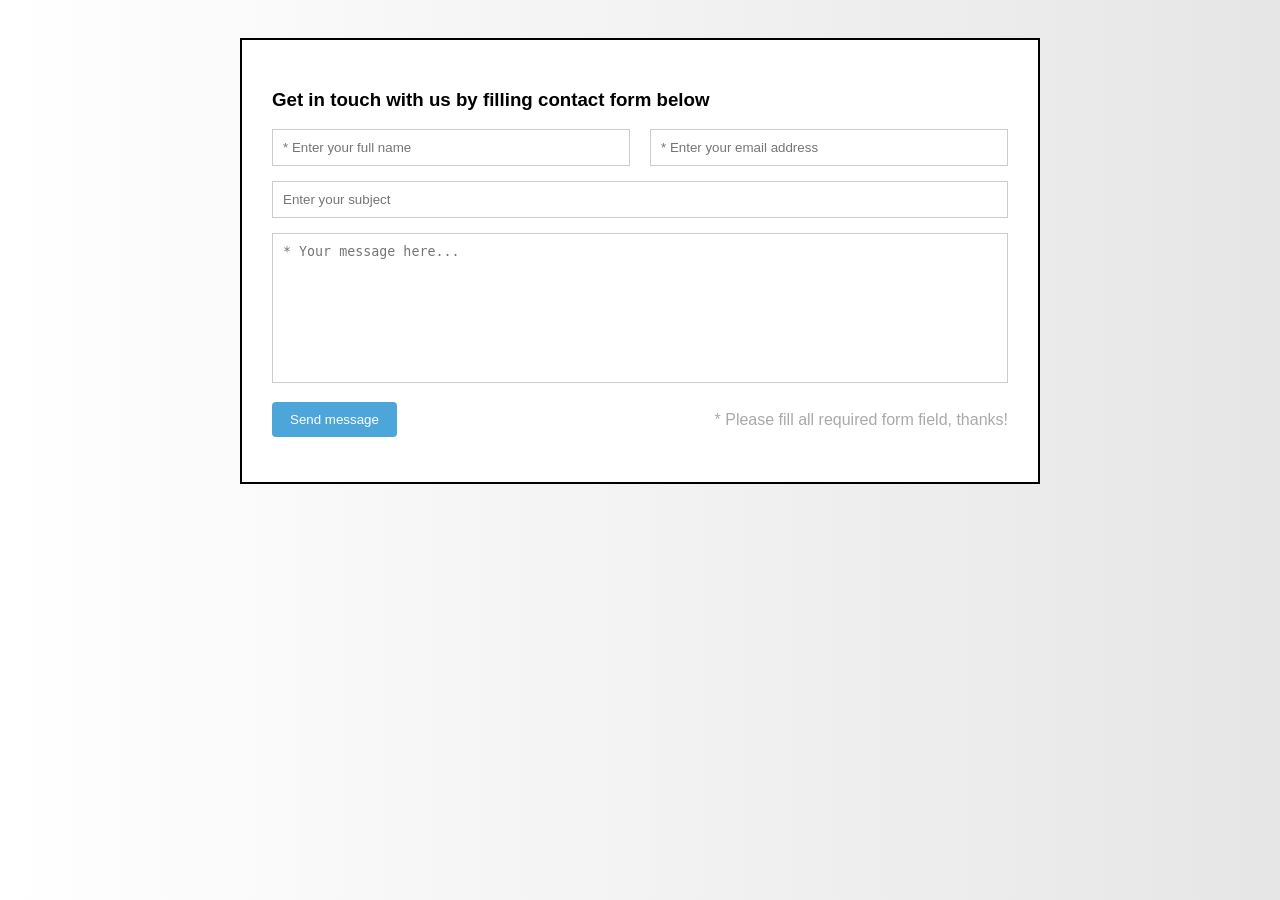
<file: EX1/index.html>
<!DOCTYPE html>
<html lang="en">
<head>
    <meta charset="UTF-8">
    <meta name="viewport" content="width=device-width, initial-scale=1.0">
    <title>Document</title>
    <link rel="stylesheet" href="style.css">
</head>
<body>
    <div class="container">

        <div class="form-box">

            <h3 class="title">
                Get in touch with us by filling contact form below
            </h3>

            <div class="row row-2">
                <div class="box">
                    <input type="text" placeholder="* Enter your full name">
                </div>

                <div class="box">
                    <input type="email" placeholder="* Enter your email address">
                </div>
            </div>

            <div class="row">
                <div class="box full">
                    <input type="text" placeholder="Enter your subject">
                </div>
            </div>

            <div class="row">
                <div class="box full">
                    <textarea placeholder="* Your message here..."></textarea>
                </div>
            </div>

            <div class="row row-bottom">
                <button>Send message</button>
                <span>* Please fill all required form field, thanks!</span>
            </div>

        </div>

    </div>

</body>
</html>
</file>
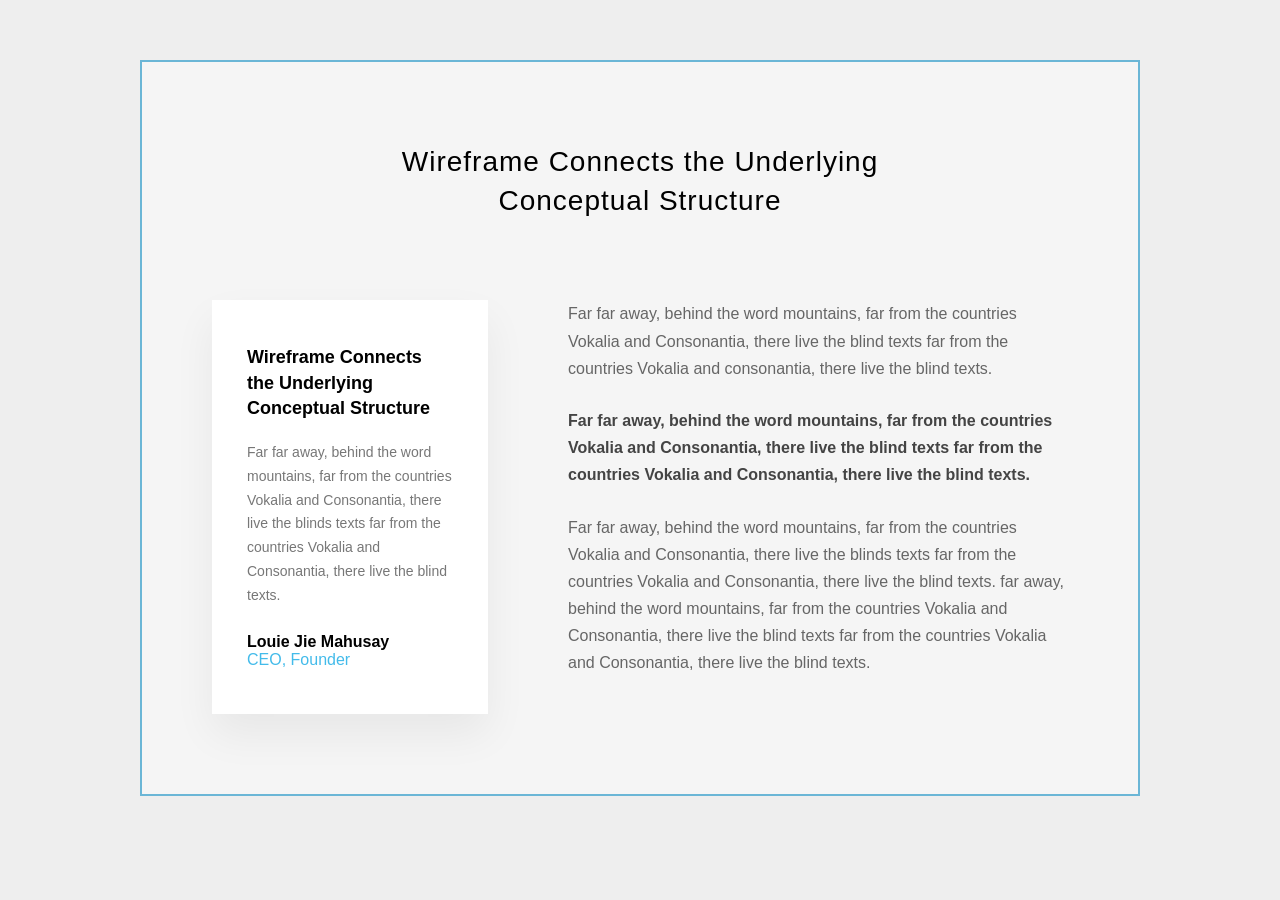
<file: EX3/index.html>
<!DOCTYPE html>
<html lang="en">
<head>
    <meta charset="UTF-8">
    <title>Wireframe</title>
    <link rel="stylesheet" href="style.css">
</head>
<body>

    <div class="container">

        <h2 class="title">
            Wireframe Connects the Underlying <br>
            Conceptual Structure
        </h2>

        <div class="content">
            <div class="card">
                <h3>Wireframe Connects the Underlying Conceptual Structure</h3>
                <p>
                    Far far away, behind the word 
                    mountains, far from the countries
                    Vokalia and Consonantia, there 
                    live the blinds texts far from the 
                    countries Vokalia and
                    Consonantia, there live the blind 
                    texts.
                </p>
                <h4>Louie Jie Mahusay</h4>
                <span>CEO, Founder</span>
            </div>
            <div class="text">
                <p>
                    Far far away, behind the word mountains, far from the countries Vokalia 
                    and Consonantia, there live the blind texts far from the countries 
                    Vokalia and consonantia, there live the blind texts.
                </p>

                <p class="bold">
                    Far far away, behind the word mountains, far from the countries Vokalia 
                    and Consonantia, there live the blind texts far from the countries Vokalia
                    and Consonantia, there live the blind texts.
                </p>

                <p>
                    Far far away, behind the word mountains, far from the countries Vokalia 
                    and Consonantia, there live the blinds texts far from the countries
                    Vokalia and Consonantia, there live the blind texts. far away, behind
                    the word mountains, far from the countries Vokalia and Consonantia,
                    there live the blind texts far from the countries Vokalia and 
                    Consonantia, there live the blind texts.
                </p>
            </div>

        </div>

    </div>

</body>
</html>
</file>
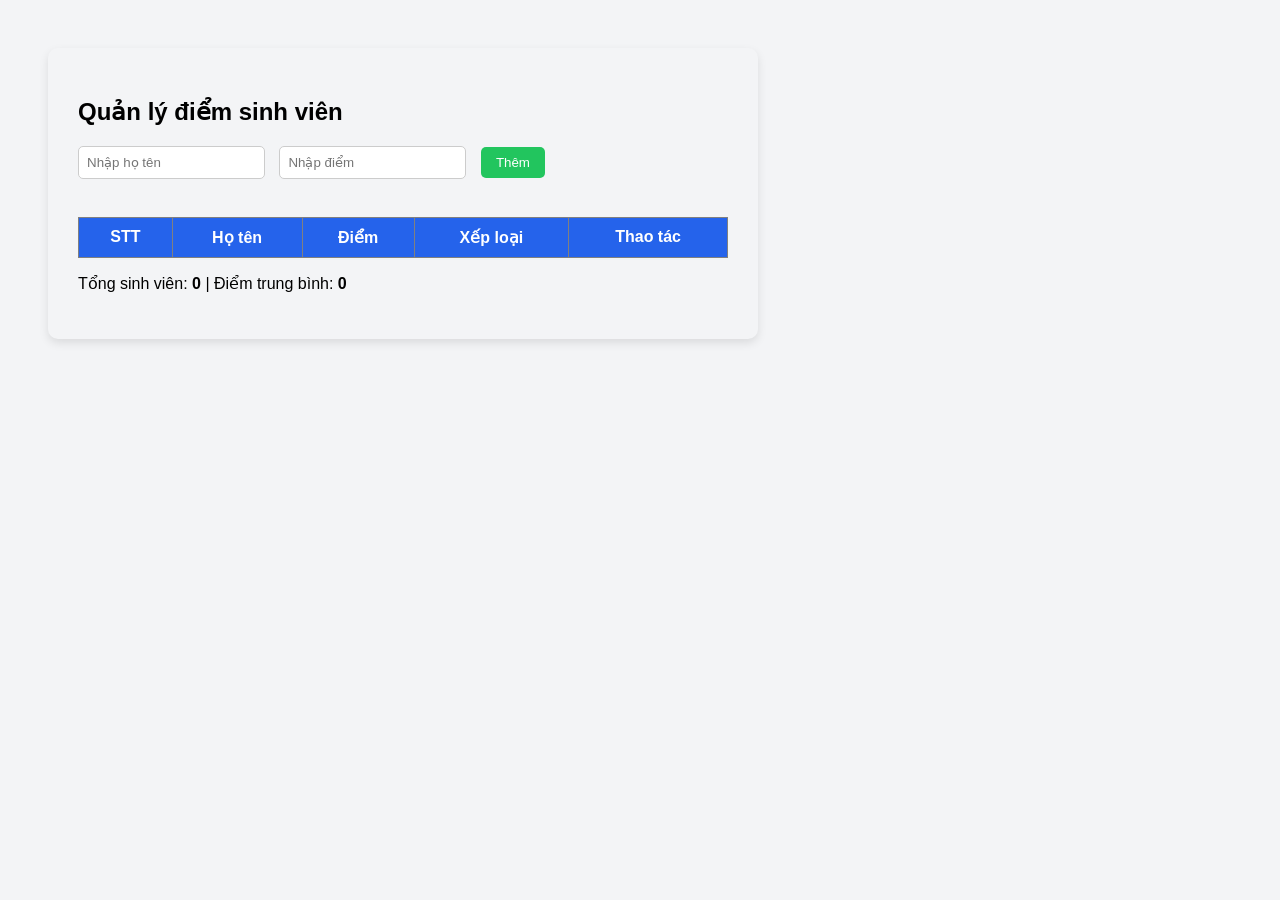
<file: Bai_thuc_hanh/Bai_thuc_hanh_4/1.1_Bangdiemsinhvien/index.html>
<!DOCTYPE html>
<html lang="vi">
<head>
<meta charset="UTF-8">
<title>Quản lý điểm sinh viên</title>
<link rel="stylesheet" href="style.css">
</head>
<body>
    <div class="container">
        <h2>Quản lý điểm sinh viên</h2>
        <input type="text" id="name" placeholder="Nhập họ tên">
        <input type="number" id="score" placeholder="Nhập điểm">
        <button id="addBtn">Thêm</button>
        <br><br>
        <table border="1" width="500">
            <thead>
            <tr>
                <th>STT</th>
                <th>Họ tên</th>
                <th>Điểm</th>
                <th>Xếp loại</th>
                <th>Thao tác</th>
            </tr>
            </thead>
            <tbody id="tableBody"></tbody>
        </table>
        <p>
            Tổng sinh viên: <b id="total">0</b> |
            Điểm trung bình: <b id="avg">0</b>
        </p>
    </div>
    <script src="b1.js"></script>
</body>
</html>
</file>
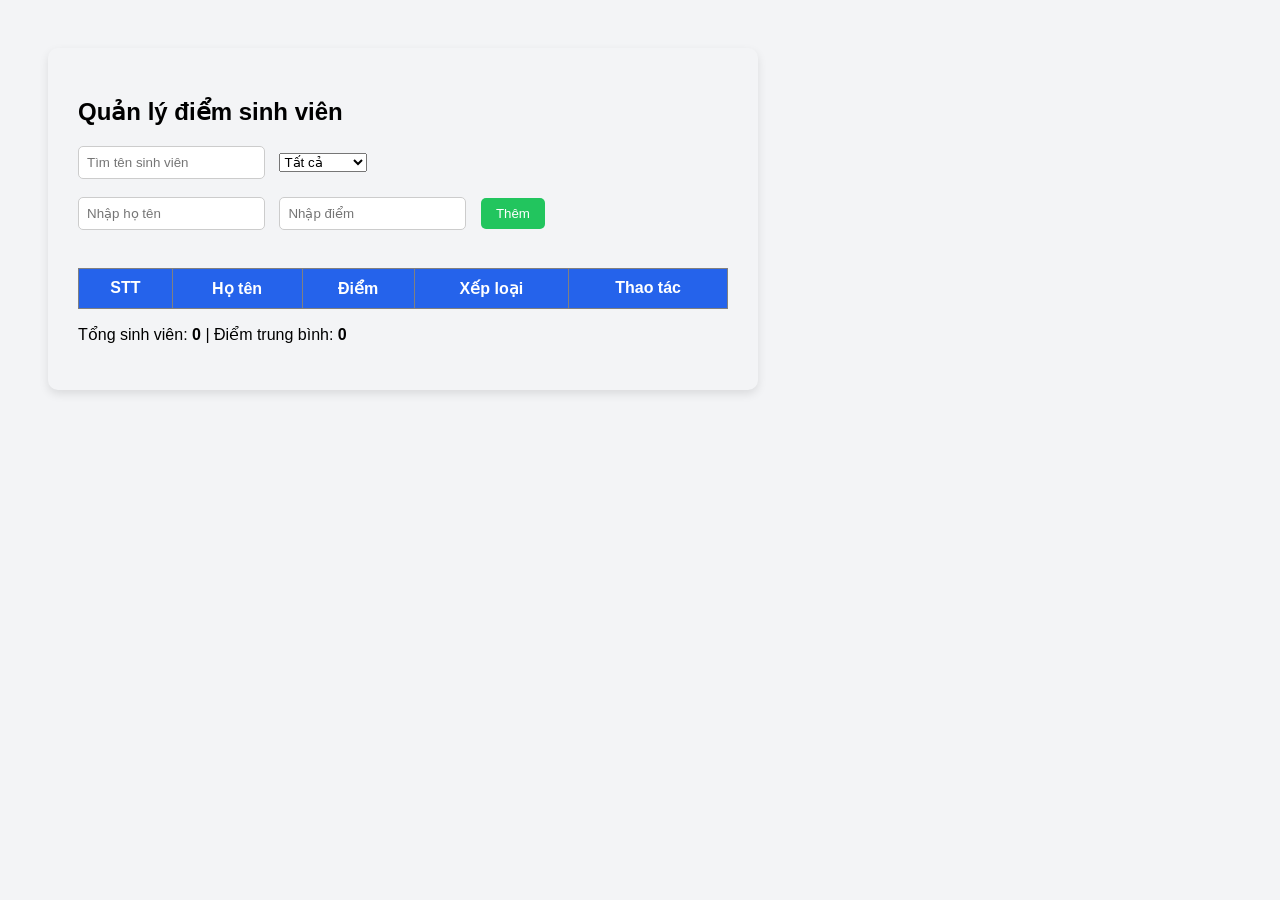
<file: Bai_thuc_hanh/Bai_thuc_hanh_4/1.2/index.html>
<!DOCTYPE html>
<html lang="vi">
<head>
<meta charset="UTF-8">
<title>Quản lý điểm sinh viên</title>
<link rel="stylesheet" href="style.css">
</head>
<body>
    <div class="container">
        <h2>Quản lý điểm sinh viên</h2>
        <input type="text" id="searchInput" placeholder="Tìm tên sinh viên">

        <select id="filterRank">
        <option value="all">Tất cả</option>
        <option value="Giỏi">Giỏi</option>
        <option value="Khá">Khá</option>
        <option value="Trung Bình">Trung Bình</option>
        <option value="Yếu">Yếu</option>
        </select>

        <br><br>
        <input type="text" id="name" placeholder="Nhập họ tên">
        <input type="number" id="score" placeholder="Nhập điểm">
        <button id="addBtn">Thêm</button>
        <br><br>
        <table border="1" width="500">
            <thead>
            <tr>
                <th>STT</th>
                <th>Họ tên</th>
                <th id="sortScore">Điểm</th>
                <th>Xếp loại</th>
                <th>Thao tác</th>
            </tr>
            </thead>
            <tbody id="tableBody"></tbody>
        </table>
        <p>
            Tổng sinh viên: <b id="total">0</b> |
            Điểm trung bình: <b id="avg">0</b>
        </p>
    </div>
    <script src="b2.js"></script>
</body>
</html>
</file>
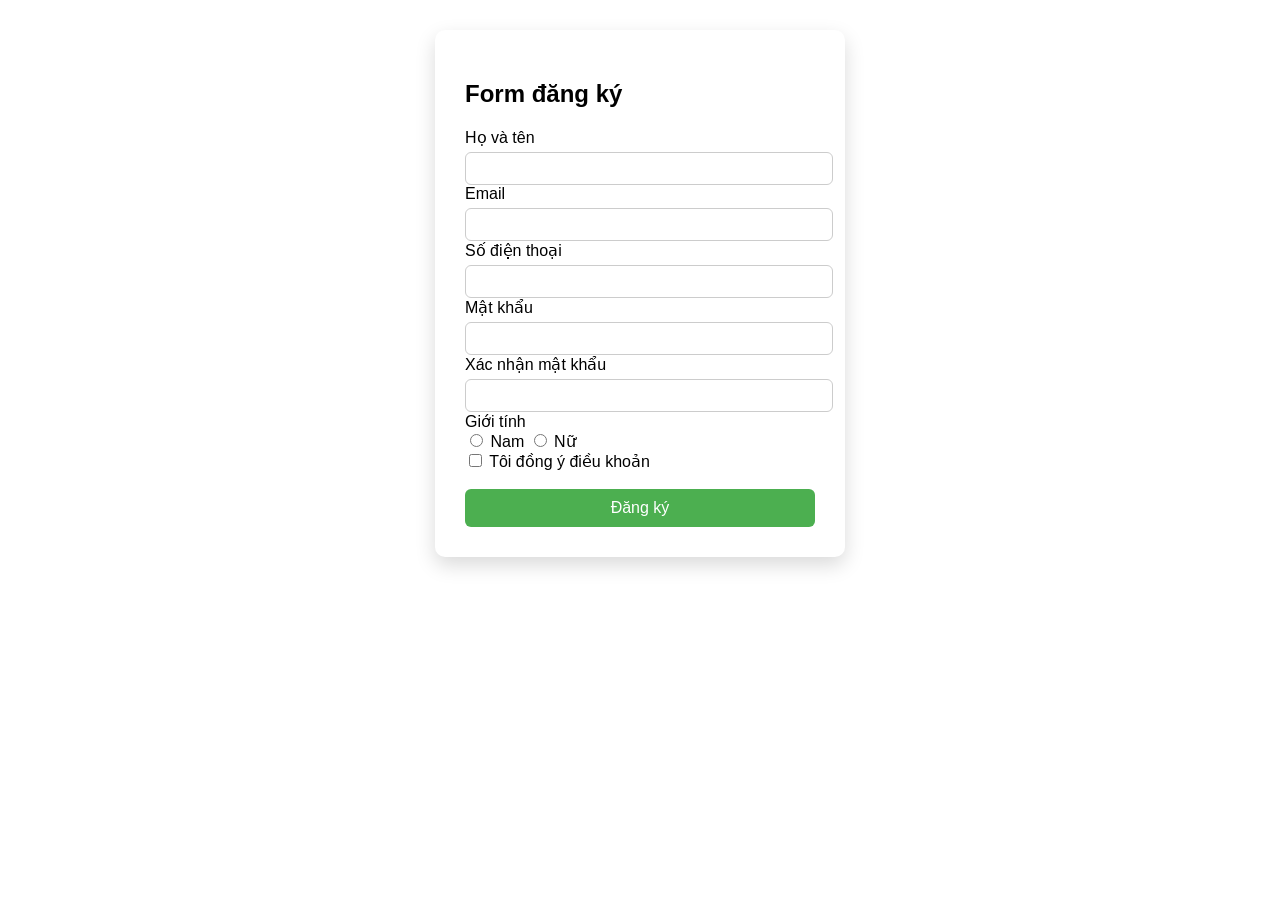
<file: Bai_thuc_hanh/Bai_thuc_hanh_4/2.1_Formdktk/index.html>
<!DOCTYPE html>
<html lang="vi">
<head>
<meta charset="UTF-8">
<title>Form đăng ký</title>
<link rel="stylesheet" href="style.css">
</head>
<body>

    

    <form id="registerForm">
    <h2>Form đăng ký</h2>

    <div>
        <label>Họ và tên</label><br>
        <input type="text" id="fullname">
        <div class="error" id="fullnameError"></div>
    </div>

    <div>
        <label>Email</label><br>
        <input type="text" id="email">
        <div class="error" id="emailError"></div>
    </div>

    <div>
        <label>Số điện thoại</label><br>
        <input type="text" id="phone">
        <div class="error" id="phoneError"></div>
    </div>

    <div>
        <label>Mật khẩu</label><br>
        <input type="password" id="password">
        <div class="error" id="passwordError"></div>
    </div>

    <div>
        <label>Xác nhận mật khẩu</label><br>
        <input type="password" id="confirmPassword">
        <div class="error" id="confirmError"></div>
        </div>

    <div>
        <label>Giới tính</label><br>
        <input type="radio" name="gender" value="Nam"> Nam
        <input type="radio" name="gender" value="Nữ"> Nữ
        <div class="error" id="genderError"></div>
    </div>

    <div>
        <input type="checkbox" id="terms"> Tôi đồng ý điều khoản
        <div class="error" id="termsError"></div>
    </div>

    <br>
    <button type="submit">Đăng ký</button>

    </form>

    <h3 id="success"></h3>

<script src="form.js"></script>
</body>
</html>
</file>
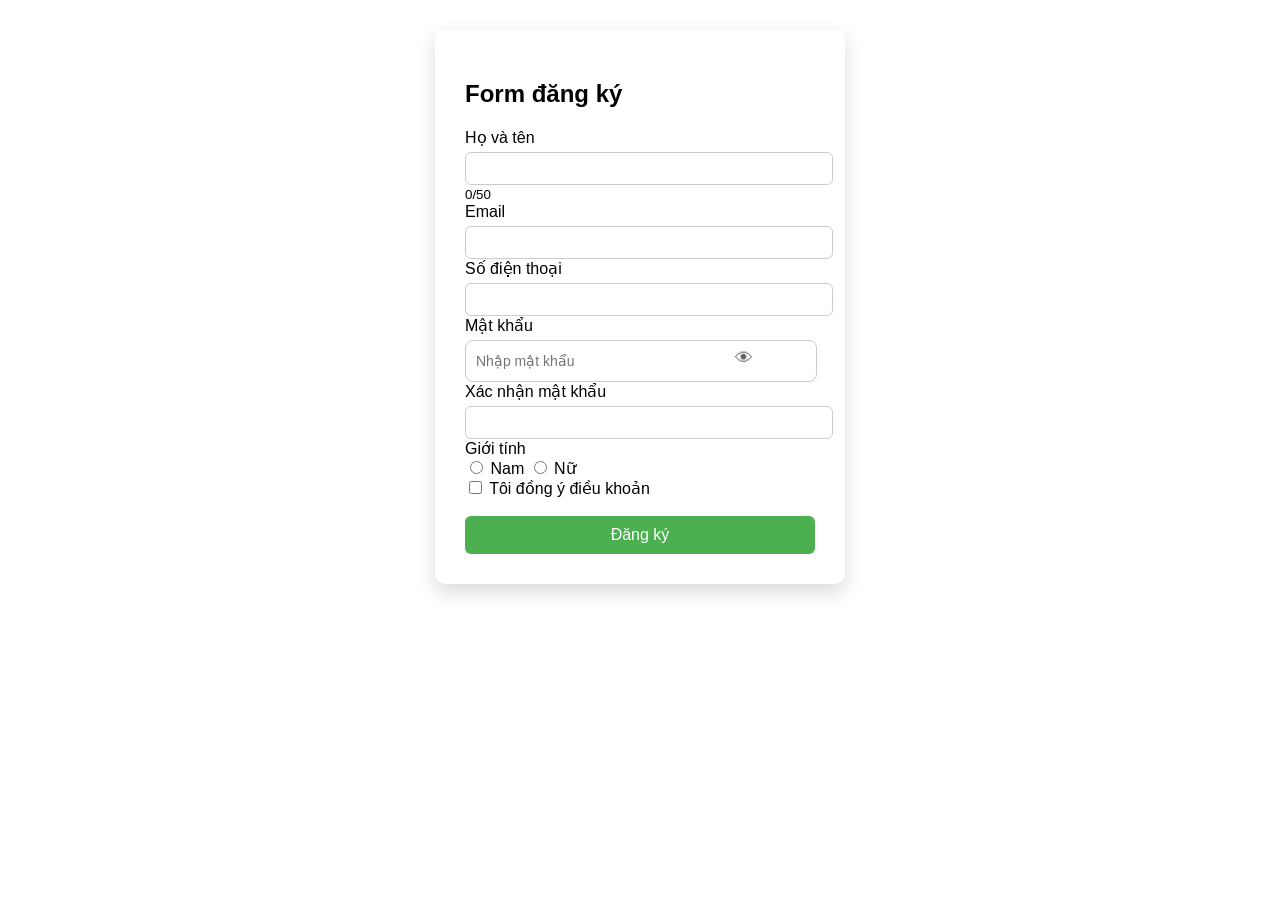
<file: Bai_thuc_hanh/Bai_thuc_hanh_4/2.1_Nangcao/index.html>
<!DOCTYPE html>
<html lang="vi">
<head>
<meta charset="UTF-8">
<title>Form đăng ký</title>
<link rel="stylesheet" href="style.css">
</head>
<body>

<form id="registerForm">
    <h2>Form đăng ký</h2>

    <div>
        <label>Họ và tên</label><br>
        <input type="text" id="fullname">
        <small id="nameCount">0/50</small>
        <div class="error" id="fullnameError"></div>
    </div>

    <div>
        <label>Email</label><br>
        <input type="text" id="email">
        <div class="error" id="emailError"></div>
    </div>

    <div>
        <label>Số điện thoại</label><br>
        <input type="text" id="phone">
        <div class="error" id="phoneError"></div>
    </div>

    <div>
        <label>Mật khẩu</label><br>
    
        <div class="password-wrapper">
            <input type="password" id="password" placeholder="Nhập mật khẩu">
            <span id="togglePass">👁</span>
        </div>
    </div>

    <div>
        <label>Xác nhận mật khẩu</label><br>
        <input type="password" id="confirmPassword">
        <div class="error" id="confirmError"></div>
    </div>

    <div>
        <label>Giới tính</label><br>
        <input type="radio" name="gender" value="Nam"> Nam
        <input type="radio" name="gender" value="Nữ"> Nữ
        <div class="error" id="genderError"></div>
    </div>

    <div>
        <input type="checkbox" id="terms"> Tôi đồng ý điều khoản
        <div class="error" id="termsError"></div>
    </div>

    <br>
    <button type="submit">Đăng ký</button>
</form>

<h3 id="success"></h3>

<script src="form.js"></script>
</body>
</html>
</file>
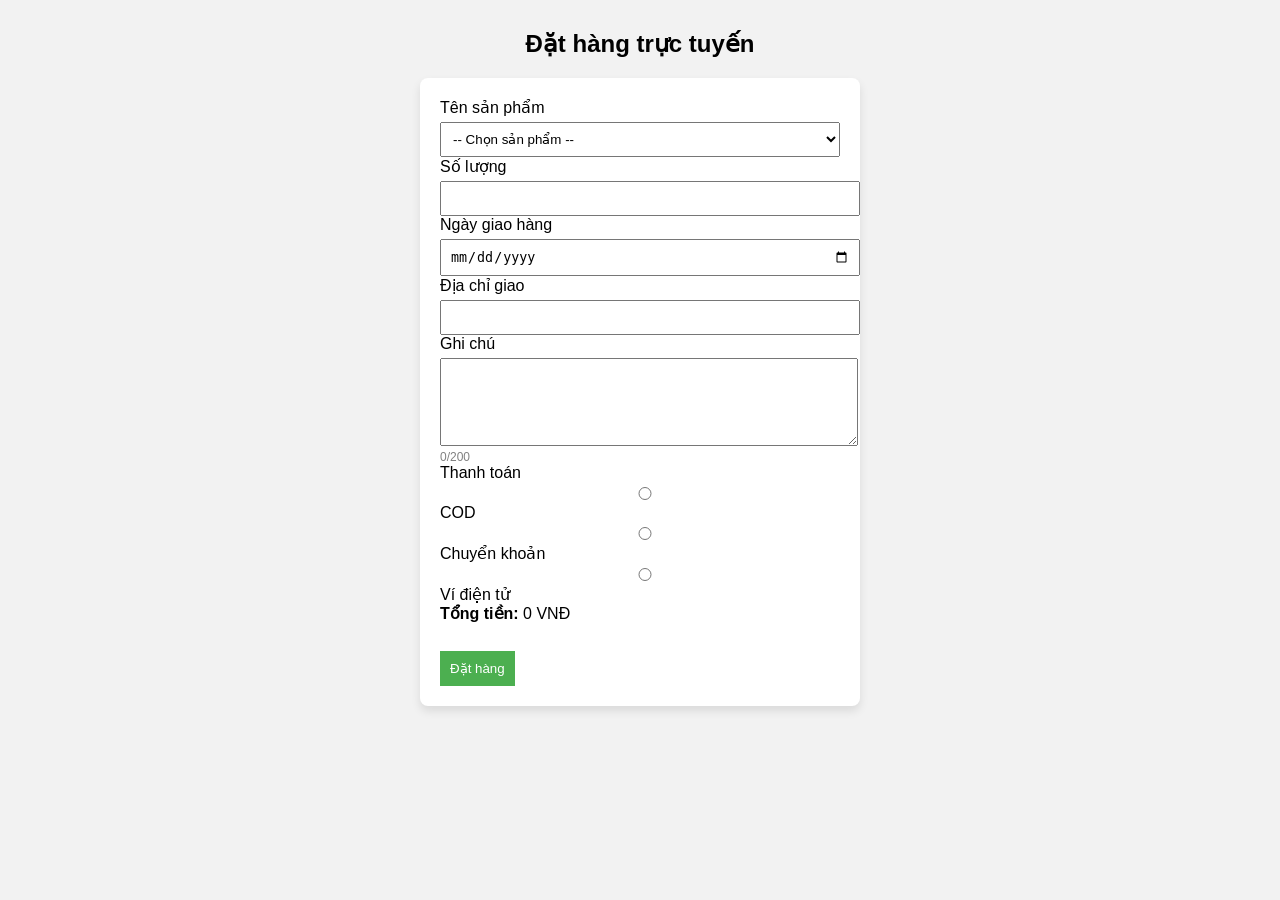
<file: Bai_thuc_hanh/Bai_thuc_hanh_4/2.2_Formdathang/index.html>
<!DOCTYPE html>
<html lang="vi">
<head>
<meta charset="UTF-8">
<title>Form đặt hàng</title>
<link rel="stylesheet" href="style.css">
</head>
<body>

    <h2 class="title">Đặt hàng trực tuyến</h2>

    <form id="orderForm">

    <div>
        <label>Tên sản phẩm</label><br>
        <select id="product">
            <option value="">-- Chọn sản phẩm --</option>
            <option value="Áo">Áo</option>
            <option value="Quần">Quần</option>
            <option value="Giày">Giày</option>
        </select>
        <div class="error" id="productError"></div>
    </div>

    <div>
        <label>Số lượng</label><br>
        <input type="number" id="quantity">
        <div class="error" id="quantityError"></div>
    </div>

    <div>
        <label>Ngày giao hàng</label><br>
        <input type="date" id="date">
        <div class="error" id="dateError"></div>
    </div>

    <div>
        <label>Địa chỉ giao</label><br>
        <input type="text" id="address">
        <div class="error" id="addressError"></div>
    </div>

    <div>
        <label>Ghi chú</label><br>
        <textarea id="note"></textarea>
        <div id="count">0/200</div>
        <div class="error" id="noteError"></div>
    </div>

    <div>
        <label>Thanh toán</label><br>
        <input type="radio" name="pay" value="COD"> COD
        <input type="radio" name="pay" value="Bank"> Chuyển khoản
        <input type="radio" name="pay" value="Wallet"> Ví điện tử
        <div class="error" id="payError"></div>
    </div>

    <div>
        <b>Tổng tiền:</b> <span id="total">0</span> VNĐ
    </div>

    <br>
    <button type="submit">Đặt hàng</button>

    </form>

    <div id="confirmBox" style="display:none">
        <h3>Xác nhận đơn hàng</h3>
        <p id="summary"></p>

        <button id="confirmBtn">Xác nhận</button>
        <button id="cancelBtn">Hủy</button>
    </div>

    <h3 id="success"></h3>

    <script src="script.js"></script>

</body>
</html>
</file>
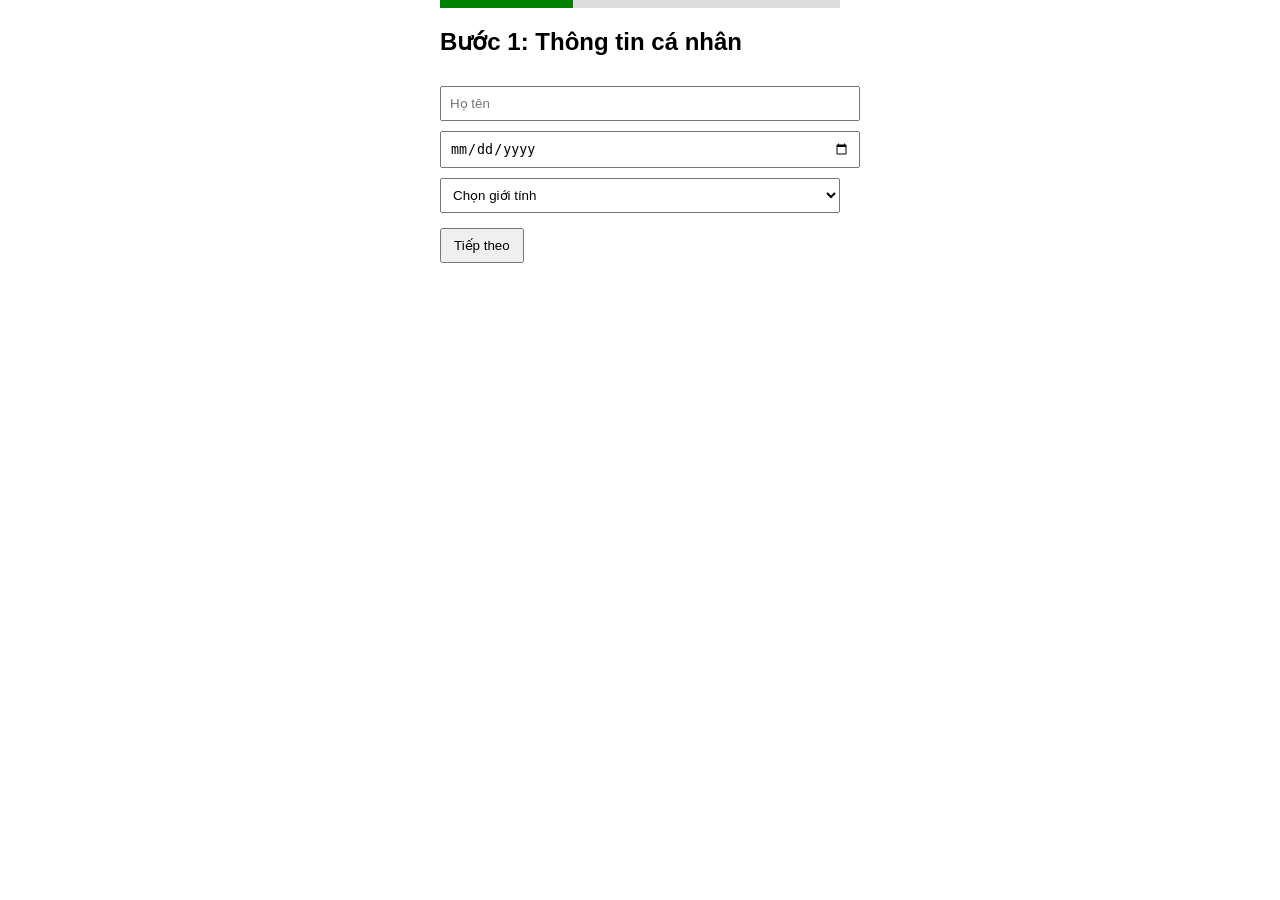
<file: Bai_thuc_hanh/Bai_thuc_hanh_4/Multi-step/index.html>
<!DOCTYPE html>
<html lang="vi">
<head>
<meta charset="UTF-8">
<title>Multi Step Form</title>
<link rel="stylesheet" href="style.css">
</head>
<body>

<form id="form">
  <div class="progress">
    <div id="progressBar"></div>
  </div>

  <div class="step active">
    <h2>Bước 1: Thông tin cá nhân</h2>

    <input type="text" id="fullname" placeholder="Họ tên">
    <div class="error" id="fullnameError"></div>

    <input type="date" id="dob">
    <div class="error" id="dobError"></div>

    <select id="gender">
      <option value="">Chọn giới tính</option>
      <option>Nam</option>
      <option>Nữ</option>
    </select>
    <div class="error" id="genderError"></div>

    <button type="button" onclick="nextStep()">Tiếp theo</button>
  </div>

  <div class="step">
    <h2>Bước 2: Tài khoản</h2>

    <input type="email" id="email" placeholder="Email">
    <div class="error" id="emailError"></div>

    <input type="password" id="password" placeholder="Mật khẩu">
    <div class="error" id="passwordError"></div>

    <input type="password" id="confirm" placeholder="Xác nhận mật khẩu">
    <div class="error" id="confirmError"></div>

    <button type="button" onclick="prevStep()">Quay lại</button>
    <button type="button" onclick="nextStep()">Tiếp theo</button>
  </div>

  <div class="step">
    <h2>Bước 3: Xác nhận</h2>

    <div id="result"></div>

    <button type="button" onclick="prevStep()">Quay lại</button>
    <button type="submit">Đăng ký</button>
  </div>

</form>

<script src="script.js"></script>
</body>
</html>
</file>
<file: EX1/style.css>
*{
    box-sizing: border-box;
}
body{
    font-family: Arial, sans-serif;
    background: linear-gradient(to right, #ffffff, #e6e6e6);
    display: flex;
    justify-content: center;
    padding: 30px;
}
.container{
    width: 800px;
}
.form-box{
    background: white;
    border: 2px solid black;
    padding: 30px;
}
.row{
    display: flex;
    gap: 20px; 
    margin-bottom: 15px;
}
.rox-2{
    gap: 10px;
}
.box{
    flex:1;
}
input,
textarea {
    width: 100%;
    padding: 10px;
    border: 1px solid #ccc;
}
textarea {
    height: 150px;
    resize: none;
}
.row-bottom {
    justify-content: space-between;
    align-items: center;
    color:darkgray;
}
button {
    padding: 10px 18px;
    background: #4da6d9;
    color: white;
    border: none;
    border-radius: 4px;
}
</file>
<file: EX3/style.css>
* {
    box-sizing: border-box;
    margin: 0;
    padding: 0;
}

body {
    font-family: Arial, sans-serif;
    background: #eeeeee;
    padding: 60px;
}

.container {
    max-width: 1000px;
    margin: auto;
    background: #f5f5f5;
    border: 2px solid #6bb6d6;
    padding: 80px 70px;
}

.title {
    text-align: center;
    font-size: 28px;
    font-weight: 400;
    margin-bottom: 80px;
    letter-spacing: 1px;
    line-height: 1.4;
}

.content {
    display: flex;
    justify-content: center;
    gap: 80px;
}

.card {
    width: 320px;
    background: #ffffff;
    padding: 45px 35px;
    box-shadow: 0 20px 40px rgba(0,0,0,0.06);
}

.card h3 {
    font-size: 18px;
    margin-bottom: 20px;
    line-height: 1.4;
}

.card p {
    font-size: 14px;
    color: #777;
    line-height: 1.7;
    margin-bottom: 25px;
}

.card span {
    color: rgb(67, 187, 234);
}

.name {
    font-weight: bold;
}

.job {
    color: #3ba4db;
    font-size: 14px;
}

.text {
    max-width: 500px;
}

.text p {
    margin-bottom: 25px;
    line-height: 1.7;
    color: #666;
}

.text .bold {
    font-weight: bold;
    color: #444;
}
</file>
<file: Bai_thuc_hanh/Bai_thuc_hanh_4/1.1_Bangdiemsinhvien/style.css>
body{
    font-family: Arial;
    background: #f3f4f6;
    padding:40px;
}

.container{
    background: while;
    padding: 30px;
    border-radius: 10px;
    width: 650px;
    box-shadow: 0 4px 10px rgba(0,0,0,0.1);
}

input{
    padding: 8px;
    margin-right: 10px;
    border:1px solid #ccc;
    border-radius:5px;
}

button{
    padding:8px 15px;
    background:#22c55e;
    color:white;
    border:none;
    border-radius:5px;
    cursor:pointer;
}

table{
    width:100%;
    border-collapse:collapse;
    margin-top:20px;
}

th{
    background:#2563eb;
    color:white;
    padding:10px;
}

td{
    padding:10px;
    text-align:center;
}

tbody tr:nth-child(even){
    background:#f1f5f9;
}
.deleteBtn{
    background-color: red;
    color: white;
    border: none;
    padding: 6px 10px;
    cursor: pointer;
}

.deleteBtn:hover{
    background-color: darkred;
}

.low-score{
    background-color: yellow;
}
tbody tr.low-score{
    background-color: yellow;
}
</file>
<file: Bai_thuc_hanh/Bai_thuc_hanh_4/1.2/style.css>
body{
    font-family: Arial;
    background: #f3f4f6;
    padding:40px;
}

.container{
    background: while;
    padding: 30px;
    border-radius: 10px;
    width: 650px;
    box-shadow: 0 4px 10px rgba(0,0,0,0.1);
}

input{
    padding: 8px;
    margin-right: 10px;
    border:1px solid #ccc;
    border-radius:5px;
}

button{
    padding:8px 15px;
    background:#22c55e;
    color:white;
    border:none;
    border-radius:5px;
    cursor:pointer;
}

table{
    width:100%;
    border-collapse:collapse;
    margin-top:20px;
}

th{
    background:#2563eb;
    color:white;
    padding:10px;
}

td{
    padding:10px;
    text-align:center;
}

tbody tr:nth-child(even){
    background:#f1f5f9;
}
.deleteBtn{
    background-color: red;
    color: white;
    border: none;
    padding: 6px 10px;
    cursor: pointer;
}

.deleteBtn:hover{
    background-color: darkred;
}

.low-score{
    background-color: yellow;
}
tbody tr.low-score{
    background-color: yellow;
}
</file>
<file: Bai_thuc_hanh/Bai_thuc_hanh_4/2.1_Formdktk/style.css>
body{
    font-family: Arial, Helvetica, sans-serif;
    background: rgba(188, 183, 188, 0.4)f3;
    margin:0;
}

.title{
    text-align:center;
    margin-top:40px;
    color:#333;
}

form{
    background:white;
    padding:30px;
    border-radius:10px;
    width:350px;
    margin:30px auto;  
    box-shadow:0 8px 20px rgba(0,0,0,0.15);
}

input[type="text"],
input[type="password"]{
    width:100%;
    padding:8px;
    margin-top:5px;
    border-radius:6px;
    border:1px solid #ccc;
}

input:focus{
    border-color:#4CAF50;
    box-shadow:0 0 5px rgba(76,175,80,0.4);
    outline:none;
}

button{
    width:100%;
    padding:10px;
    border:none;
    border-radius:6px;
    background:#4CAF50;
    color:white;
    font-size:16px;
    cursor:pointer;
}

button:hover{
    background:#45a049;
}

.error{
    color:red;
    font-size:13px;
}

#success{
    text-align:center;
    color:green;
    font-size:18px;
}
</file>
<file: Bai_thuc_hanh/Bai_thuc_hanh_4/2.1_Nangcao/style.css>
body{
    font-family: Arial, Helvetica, sans-serif;
    background: rgba(188, 183, 188, 0.4)f3;
    margin:0;
}

.title{
    text-align:center;
    margin-top:40px;
    color:#333;
}

form{
    background:white;
    padding:30px;
    border-radius:10px;
    width:350px;
    margin:30px auto;  
    box-shadow:0 8px 20px rgba(0,0,0,0.15);
}

input[type="text"],
input[type="password"]{
    width:100%;
    padding:8px;
    margin-top:5px;
    border-radius:6px;
    border:1px solid #ccc;
}

input:focus{
    border-color:#4CAF50;
    box-shadow:0 0 5px rgba(76,175,80,0.4);
    outline:none;
}

button{
    width:100%;
    padding:10px;
    border:none;
    border-radius:6px;
    background:#4CAF50;
    color:white;
    font-size:16px;
    cursor:pointer;
}

button:hover{
    background:#45a049;
}

.error{
    color:red;
    font-size:13px;
}

#success{
    text-align:center;
    color:green;
    font-size:18px;
}

.password-wrapper {
    position: relative;
    width: 300px;
}

.password-wrapper input {
    width: 100%;
    height: 40px;
    padding: 0 40px 0 10px;
    border-radius: 8px;
    border: 1px solid #ccc;
    font-size: 14px;
}

.password-wrapper span {
    position: absolute;
    right: 12px;
    top: 50%;
    transform: translateY(-50%);
    cursor: pointer;
    font-size: 18px;
    opacity: 0.6;
    transition: 0.2s;
}

.password-wrapper span:hover {
    opacity: 1;
}
</file>
<file: Bai_thuc_hanh/Bai_thuc_hanh_4/2.2_Formdathang/style.css>
body{
    font-family:Arial;
    background:#f2f2f2;
    }
    
    .title{
    text-align:center;
    margin-top:30px;
    }
    
    form{
    background:white;
    width:400px;
    margin:20px auto;
    padding:20px;
    border-radius:8px;
    box-shadow:0 5px 10px rgba(0,0,0,0.1);
    }
    
    input,select,textarea{
    width:100%;
    padding:8px;
    margin-top:5px;
    }
    
    textarea{
    height:70px;
    }
    
    button{
    margin-top:10px;
    padding:10px;
    background:#4CAF50;
    color:white;
    border:none;
    cursor:pointer;
    }
    
    .error{
    color:red;
    font-size:13px;
    }
    
    #count{
    font-size:12px;
    color:gray;
    }
    
    #confirmBox{
    background:white;
    width:400px;
    margin:20px auto;
    padding:20px;
    border:2px solid #333;
    }
    
    #success{
    text-align:center;
    color:green;
    }
</file>
<file: Bai_thuc_hanh/Bai_thuc_hanh_4/Multi-step/style.css>
body {
    font-family: Arial;
    max-width: 400px;
    margin: auto;
  }
  
  .step {
    display: none;
  }
  
  .step.active {
    display: block;
  }
  
  input, select {
    width: 100%;
    padding: 8px;
    margin-top: 10px;
  }
  
  button {
    margin-top: 15px;
    padding: 8px 12px;
  }
  
  .error {
    color: red;
    font-size: 13px;
  }
  
  /* Progress bar */
  .progress {
    height: 8px;
    background: #ddd;
    margin-bottom: 20px;
  }
  
  #progressBar {
    height: 100%;
    width: 33%;
    background: green;
    transition: 0.3s;
  }
</file>
